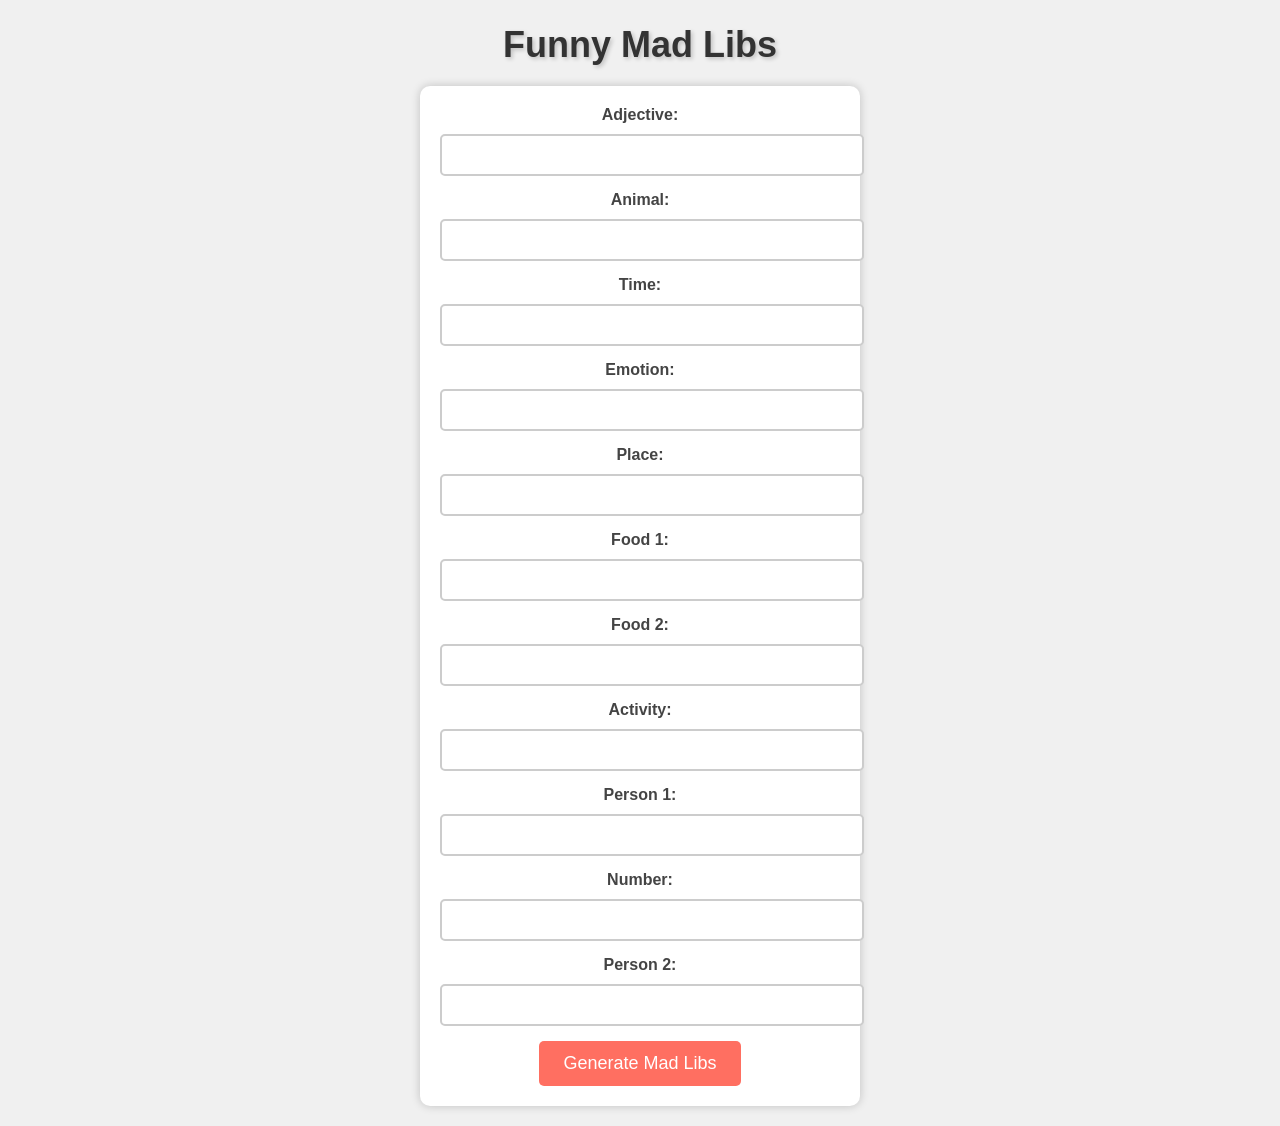
<file: index.html>
<!DOCTYPE html>
<html lang="en">
<head>
    <meta charset="UTF-8">
    <meta name="viewport" content="width=device-width, initial-scale=1.0">
    <title>Funny Mad Libs</title>
    <link rel="stylesheet" href="styles.css">
</head>
<body>
    <h1>Funny Mad Libs</h1>
    <form id="madLibsForm">
        <label for="adjective">Adjective:</label>
        <input type="text" id="adjective" required>
        
        <label for="animal">Animal:</label>
        <input type="text" id="animal" required>
        
        <label for="time">Time:</label>
        <input type="text" id="time" required>
        
        <label for="emotion">Emotion:</label>
        <input type="text" id="emotion" required>
        
        <label for="place">Place:</label>
        <input type="text" id="place" required>
        
        <label for="food1">Food 1:</label>
        <input type="text" id="food1" required>
        
        <label for="food2">Food 2:</label>
        <input type="text" id="food2" required>
        
        <label for="activity">Activity:</label>
        <input type="text" id="activity" required>
        
        <label for="person1">Person 1:</label>
        <input type="text" id="person1" required>
        
        <label for="number">Number:</label>
        <input type="number" id="number" required>
        
        <label for="person2">Person 2:</label>
        <input type="text" id="person2" required>
        
        <button type="button" onclick="generateMadLibs()">Generate Mad Libs</button>
    </form>
    
    <div id="madLibsStory" class="hidden">
        <h2>Your Funny Mad Libs Story:</h2>
        <p id="madLibsText"></p>
    </div>
    
    <script src="script.js"></script>
</body>
</html>
</file>
<file: styles.css>
body {
    font-family: Arial, sans-serif;
    text-align: center;
    background-color: #f0f0f0;
    margin: 0;
    padding: 0;
}

h1 {
    color: #333;
    font-size: 36px;
    margin-bottom: 20px;
    text-shadow: 2px 2px 4px rgba(0, 0, 0, 0.2);
}

form {
    background-color: #fff;
    border-radius: 10px;
    padding: 20px;
    margin: 20px auto;
    box-shadow: 0 0 10px rgba(0, 0, 0, 0.2);
    max-width: 400px;
}

label {
    display: block;
    margin-bottom: 10px;
    font-weight: bold;
    color: #444;
}

input[type="text"],
input[type="number"] {
    width: 100%;
    padding: 10px;
    margin-bottom: 15px;
    border: 2px solid #ccc;
    border-radius: 5px;
    font-size: 16px;
}

button {
    background-color: #ff6f61;
    color: #fff;
    padding: 12px 24px;
    border: none;
    border-radius: 5px;
    cursor: pointer;
    font-size: 18px;
    transition: background-color 0.3s;
}

button:hover {
    background-color: #ff4040;
}

#madLibsStory {
    margin-top: 20px;
    padding: 20px;
    background-color: #fff;
    border-radius: 10px;
    box-shadow: 0 0 10px rgba(0, 0, 0, 0.2);
}

#madLibsText {
    font-size: 18px;
    line-height: 1.5;
    color: #333;
}

.hidden {
    display: none;
}
</file>
